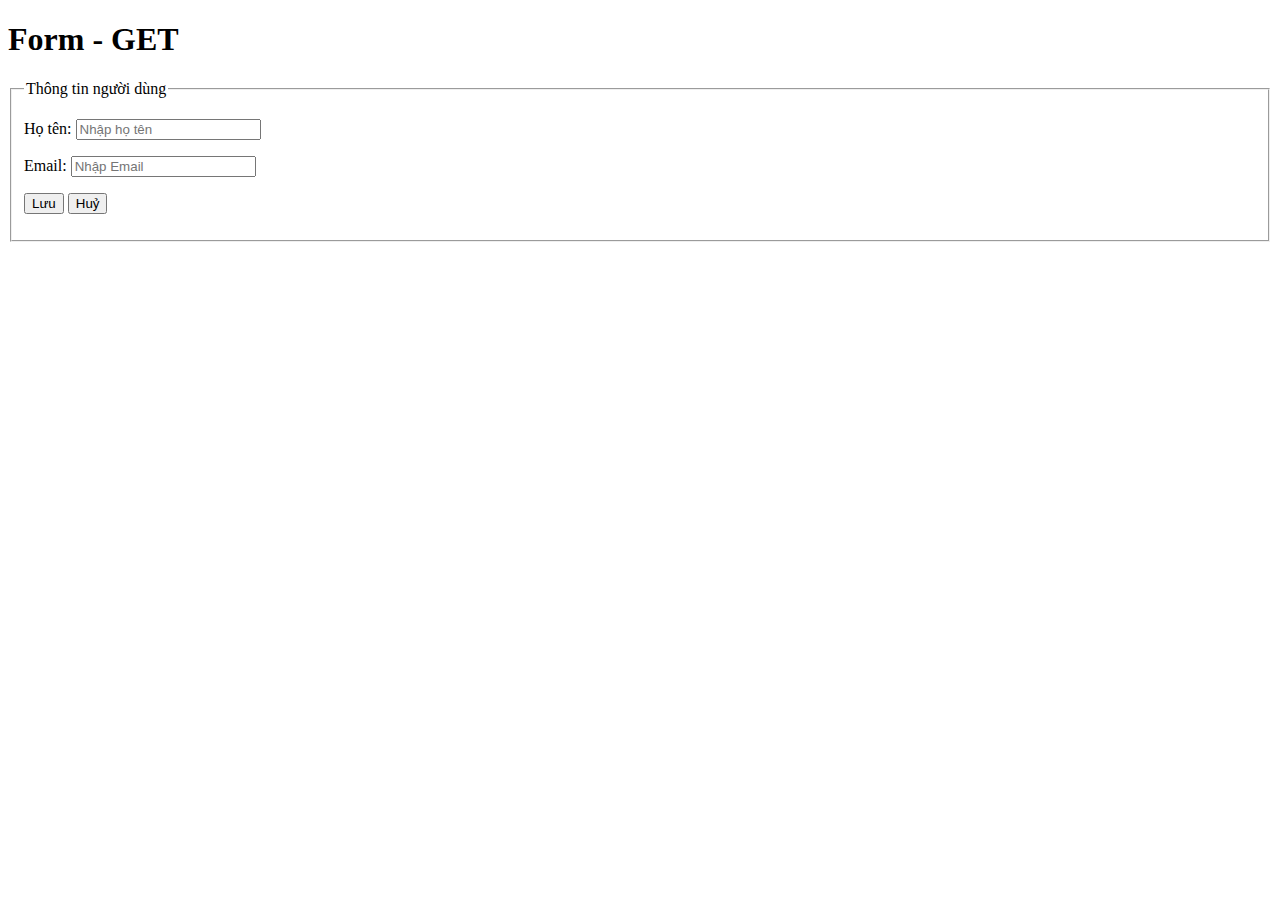
<file: buoi-2/1.get/index.html>
<!DOCTYPE html>
<html lang="en">
<head>
    <meta charset="UTF-8">
    <meta name="viewport" content="width=device-width, initial-scale=1.0">
    <title>Minh hoạ method GET</title>
</head>
<body>
    <h1> Form - GET</h1>
    <form name="frmGET" action="form_get.php" method="get">
        <fieldset>
            <legend>Thông tin người dùng</legend>
            <p>
                <label for="hoten">Họ tên:</label>
                <input name="hoten" id="hoten" type="text" placeholder="Nhập họ tên"/>
            </p>
            <p>
                <label for="email">Email:</label>
                <input name="email" id="email" type="email" placeholder="Nhập Email"/>
            </p>
            <p>
                <input type="submit" value="Lưu">
                <input type="reset" value="Huỷ">
            </p>
        </fieldset>
    </form>
</body>
</html>
</file>
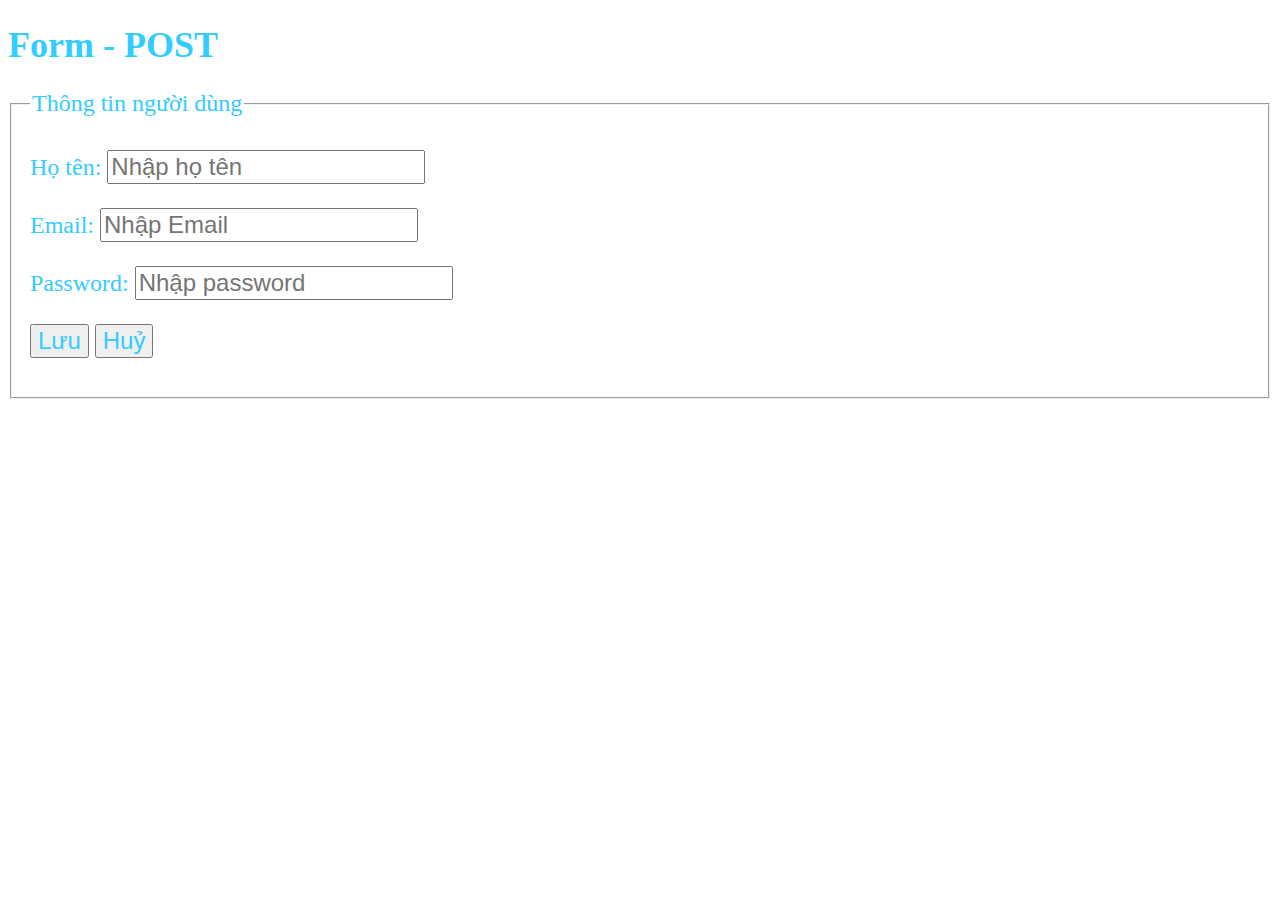
<file: buoi-2/2.post/index.html>
<!DOCTYPE html>
<html lang="en">
<head>
    <meta charset="UTF-8">
    <meta name="viewport" content="width=device-width, initial-scale=1.0">
    <title>Minh hoạ method POST</title>
    <link rel="stylesheet" type="text/css" href="styles.css" />
</head>
<body>
    <h1> Form - POST</h1>
    <form name="frmPOST" action="form_post.php" method="post">
        <fieldset>
            <legend class="legend">Thông tin người dùng</legend>
            <p>
                <label for="hoten">Họ tên:</label>
                <input name="hoten" id="hoten" type="text" placeholder="Nhập họ tên"/>
            </p>
            <p>
                <label for="email">Email:</label>
                <input name="email" id="email" type="email" placeholder="Nhập Email"/>
            </p>
            <p>
                <label for="password">Password:</label>
                <input name="password" id="password" type="password" placeholder="Nhập password"/>
            </p>
            <p>
                <input type="submit" value="Lưu">
                <input type="reset" value="Huỷ">
            </p>
        </fieldset>
    </form>
</body>
</html>
</file>
<file: buoi-2/2.post/styles.css>
* {
    font-size: 24px;
    color: #33ccff;
}

h1 {
    font-size: 36px;
}
</file>
